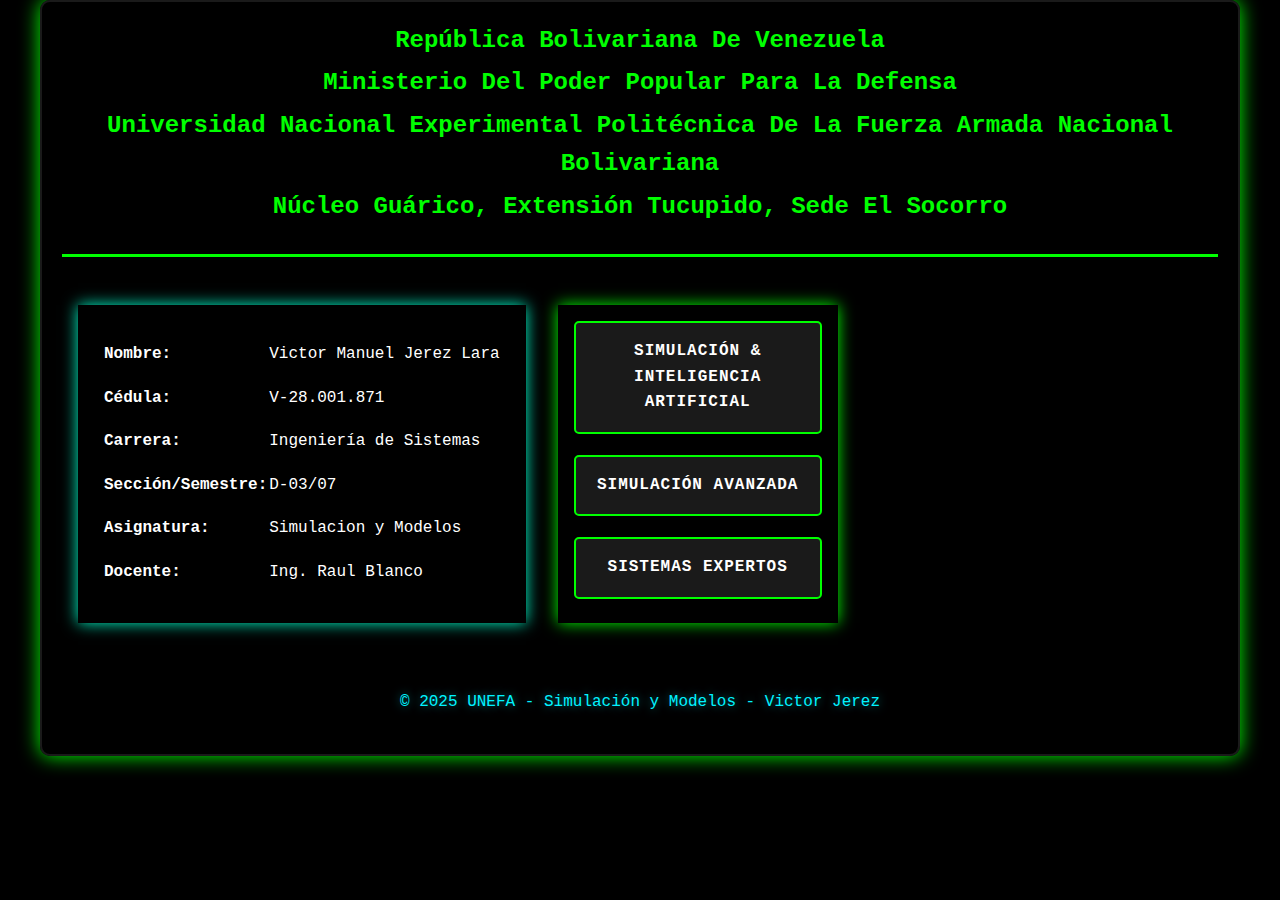
<file: index.html>
<!DOCTYPE html>
<html lang="es">

<head>
    <meta charset="UTF-8">
    <meta name="viewport" content="width=device-width, initial-scale=1.0">
    <title>Portada Académica</title>
    <link rel="stylesheet" href="./css/index.css">
    <link rel="stylesheet" href="./css/footer.css">
</head>

<body>
    <div class="contenedor">
        <!--Inicio Del Membrete-->
        <header class="membrete">
            <h3>República Bolivariana De Venezuela</h3>
            <h3>Ministerio Del Poder Popular Para La Defensa</h3>
            <h3>Universidad Nacional Experimental Politécnica De La Fuerza Armada Nacional Bolivariana</h3>
            <h3>Núcleo Guárico, Extensión Tucupido, Sede El Socorro</h3>
        </header>
        <!--Fin Del Membrete-->

        <section>
            <!--Inicio Datos Personales-->

            <div class="contenedor-flex">
                <section class="identificacion">
                    <table>
                        <tr>
                            <td><strong>Nombre:</strong></td>
                            <td>Victor Manuel Jerez Lara</td>
                        </tr>
                        <tr>
                            <td><strong>Cédula:</strong></td>
                            <td>V-28.001.871</td>
                        </tr>
                        <tr>
                            <td><strong>Carrera:</strong></td>
                            <td>Ingeniería de Sistemas</td>
                        </tr>
                        <tr>
                            <td><strong>Sección/Semestre:</strong></td>
                            <td>D-03/07</td>
                        </tr>
                        <tr>
                            <td><strong>Asignatura:</strong></td>
                            <td>Simulacion y Modelos</td>
                        </tr>
                        <tr>
                            <td><strong>Docente:</strong></td>
                            <td>Ing. Raul Blanco</td>
                        </tr>
                    </table>
                </section>
                <!--Fin Datos Personales-->

                <!--Inicio Bara de navegación-->
                <nav class="nav-alterna">
                    <ul>
                        <li class="menu-item">
                            <a href="./Pages/A1.html">Simulación & Inteligencia Artificial</a>
                        </li>
                        <li class="menu-item">
                            <a href="./Pages/A2.html">Simulación Avanzada</a>
                        </li>
                        <li class="menu-item">
                            <a href="./Pages/B1.html">Sistemas Expertos</a>
                        </li>
                    </ul>
                </nav>
            </div>
            <!--fin barra de navegación-->
        </section>

        <!-- Footer -->
        <footer class="footer">
            <div class="content has-text-centered">
                <p class="neon-accent">© 2025 UNEFA - Simulación y Modelos - Victor Jerez</p>
            </div>
        </footer>
</body>

</html>
</file>
<file: css/index.css>
:root {
    --color-primario: #0f0;
    --color-secundario: #1a1a1a;
    --color-accento: #00ffcc;
    --color-texto: #fff;
    --color-fondo: #000;
    --transition-base: 0.3s ease;
}

section {
    padding: 1rem;
    align-content: center;
}

*,
*::before,
*::after {
    margin: 0;
    padding: 0;
    box-sizing: border-box;
}

html {
    font-family: 'Courier New', monospace;
    scroll-behavior: smooth;
}

body {
    background-color: var(--color-fondo);
    color: var(--color-texto);
    line-height: 1.6;
    min-height: 100vh;
}

.contenedor {
    max-width: 1200px;
    margin: 0 auto;
    padding: 1.25rem;
    border: 2px solid var(--color-secundario);
    border-radius: 10px;
    box-shadow: 0 0 20px var(--color-primario);
}

.membrete {
    text-align: center;
    padding-bottom: 1.5rem;
    margin-bottom: 2rem;
    border-bottom: 3px solid var(--color-primario);
    animation: glow 2s ease-in-out infinite;
}

@keyframes glow {
    0%,
    100% {
        text-shadow: 0 0 10px var(--color-primario);
    }
    50% {
        text-shadow: 0 0 30px var(--color-primario);
    }
}

.membrete h3 {
    color: var(--color-primario);
    font-size: 1.5rem;
    margin-bottom: 0.25rem;
    font-weight: 700;
}

.contenedor-flex {
    display: flex;
    gap: 2rem;
    margin-bottom: 2rem;
    flex-wrap: wrap;
}

.card-effect {
    background: var(--color-secundario);
    border-radius: 8px;
    transition: transform var(--transition-base), box-shadow var(--transition-base);
    flex: 1 1 400px;
}

.card-effect:hover {
    transform: scale(1.02);
}

.identificacion {
    padding: 1.5rem;
    box-shadow: 0 0 15px var(--color-accento);
}

.identificacion:hover {
    box-shadow: 0 0 25px var(--color-accento);
}

.identificacion table {
    width: 100%;
    color: var(--color-texto);
}

.identificacion td {
    padding: 0.5rem 0;
    vertical-align: top;
}

.info-item strong {
    color: var(--color-accento);
    display: inline-block;
    min-width: 120px;
}

.nav-alterna {
    box-shadow: 0 0 15px var(--color-primario);
    flex-basis: 280px;
}

.nav-alterna:hover {
    box-shadow: 0 0 25px var(--color-primario);
}

.nav-alterna ul {
    list-style: none;
    padding: 1rem;
}

.menu-item {
    position: relative;
    margin-bottom: 0.5rem;
}

.menu-item>a {
    display: block;
    padding: 0.8rem;
    text-decoration: none;
    color: var(--color-primario);
    border-left: 4px solid transparent;
    transition: all var(--transition-base);
}

.menu-item>a:hover {
    border-left-color: var(--color-accento);
    padding-left: 1.2rem;
}

.submenu {
    display: none;
    list-style: none;
    padding-left: 1.5rem;
    margin-top: 0.5rem;
}

.submenu a {
    display: block;
    padding: 0.6rem;
    text-decoration: none;
    color: var(--color-accento);
    transition: padding-left var(--transition-base);
}

.submenu a:hover {
    color: var(--color-primario);
    padding-left: 1rem;
}

.active .submenu {
    display: block;
}

@media (max-width: 768px) {
    .contenedor {
        padding: 1rem;
        margin: 1rem;
    }
    .membrete h3 {
        font-size: 1.25rem;
    }
    .card-effect {
        flex-basis: 100%;
    }
}

.nav-alterna ul {
    display: flex;
    flex-direction: column;
    /* Apila elementos verticalmente */
    gap: 0.8rem;
    /* Espacio entre botones */
}

.menu-item>a {
    display: block;
    padding: 1rem;
    text-decoration: none;
    color: var(--color-texto) !important;
    /* Color blanco */
    background: var(--color-secundario);
    border: 2px solid var(--color-primario);
    border-radius: 5px;
    text-transform: uppercase;
    /* Letras mayúsculas */
    font-weight: bold;
    text-align: center;
    letter-spacing: 1px;
    transition: all var(--transition-base);
}

.menu-item>a:hover {
    background: var(--color-primario);
    color: var(--color-secundario) !important;
    border-color: var(--color-accento);
    transform: translateY(-2px);
}
</file>
<file: css/footer.css>
.neon-accent {
    color: #00f3ff;
    text-shadow: 0 0 10px rgba(0, 243, 255, 0.5);
}

footer {
    text-align: center;
    padding: 1.2rem;
}
</file>
